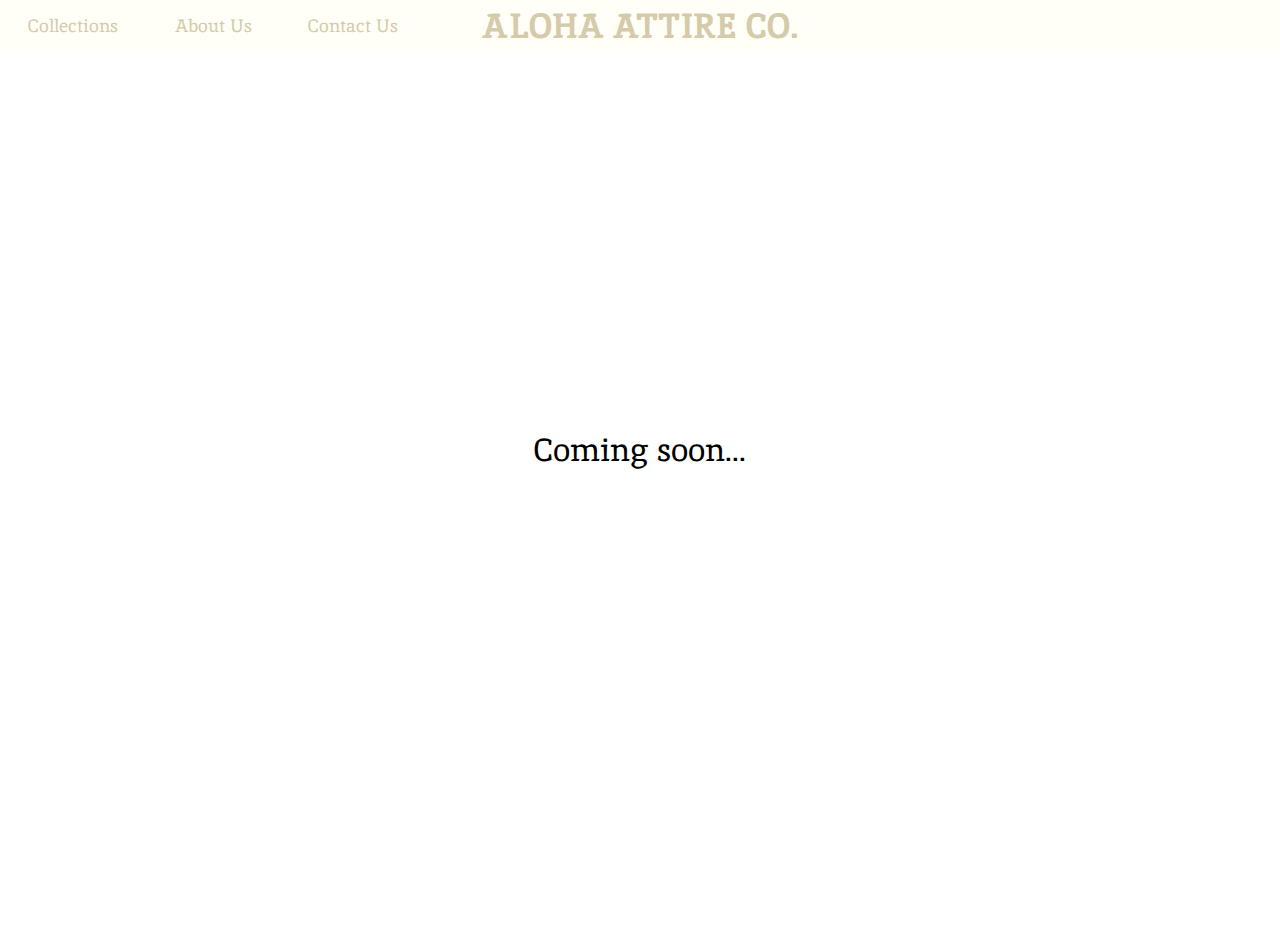
<file: Practicum Web design/itemPage.html>
<!DOCTYPE html>
<html lang="en">
<head>
    <meta charset="UTF-8">
    <meta http-equiv="X-UA-Compatible" content="IE=edge">
    <meta name="viewport" content="width=device-width, initial-scale=1.0">
    <link rel="stylesheet" href="Style.css">
    <link href="https://fonts.googleapis.com/css2?family=Inika&display=swap" rel="stylesheet">
    <link rel="stylesheet" href="https://maxst.icons8.com/vue-static/landings/line-awesome/line-awesome/1.3.0/css/line-awesome.min.css">    
    <title>Aloha Attire Co.</title>
</head>
<body>
    <div class="navbar-cont wrap">
        <div class="navbar-left-cont">
            <div class="navbar-links">Collections</div>
            <div class="navbar-links">About Us</div>
            <div class="navbar-links contact-button">Contact Us</div>
        </div>
        <div class="small-navbar-left-cont" id="SideMenuButtonCont" onclick="OpenSideMenu()"><i class="las la-bars navbar-icon"></i></div>
        <div class="navbar-center-cont" onclick="OpenHomeScreen()">
            <div class="navbar-center-logo">ALOHA ATTIRE CO.</div>
        </div>
        <div class="navbar-right-cont">
            <div><i class="las la-search navbar-icon"></i></div>
            <div><i class="las la-shopping-cart navbar-icon"></i></div>
            <div class="la-heart-cont"><i class="lar la-heart navbar-icon"></i></div>
        </div>
    </div>

    <div class="coming-soon">Coming soon...</div>

    <div class="footer-con">
        <div class="footer">
            <div class="footer-icon"><i class="lab la-facebook-f"></i></div>
            <div class="footer-icon"><i class="lab la-instagram"></i></div>
            <div class="footer-icon"><i class="lab la-twitter"></i></div>
        </div>
    </div>

    <script>
        function OpenHomeScreen(){
            window.location.href = "index.html";
        }
    </script>
</body>
</html>
</file>
<file: Practicum Web design/Style.css>
* {
    box-sizing: border-box;
    margin: 0;
    padding: 0;
   }

.hr{
    height: 1px; 
    background-color: rgb(90, 16, 141);
}

.wrap { 
    -webkit-flex-wrap: wrap;
    flex-wrap: wrap;
  }  

/*NAVBAR - START*/
.navbar-cont{
    display: flex;
    position: sticky;
    height: 50px;
    width: 100%;
    top: 0;
    align-items: center;
    background-color: rgb(255, 255, 247);
    color: rgb(213,202,170);
    font-family: 'Inika', sans-serif;
}

.navbar-left-cont{
    display: flex;
    width: 33.3%;
    height: auto;
    align-items: center;
    justify-content: space-around;
}

.small-navbar-left-cont{
    display: none;
    width: 10%;
    justify-content: center;
    align-items: center;
    transition: all 0.5s ease;
}

.navbar-center-cont{
    display: flex;
    width: 33.3%;
}

.navbar-center-logo{
    margin: auto;
    font-size: 2.2rem;
    font-weight: bold;
    cursor: pointer;
}

.navbar-right-cont{
    display: flex;
    width: 33.3%;
    justify-content: space-evenly;
    align-items: center;
}

.navbar-links{
    cursor: pointer;
    font-size: 18px;
}

.navbar-icon{
    font-size: 28px;
    cursor: pointer;
}

@media only screen and (max-width: 1200px) {
    .navbar-left-cont{
        display: none;
    }

    .small-navbar-left-cont{
        display: flex;
    }

    .navbar-center-cont{
        width: 45%;
    }

    .navbar-right-cont{
        width: 45%;
    }

    .la-heart-cont{
        display: none;
    }
  }

  @media only screen and (max-width: 1200px) {
    .navbar-left-cont{
        display: none;
    }

    .small-navbar-left-cont{
        display: flex;
    }

    .navbar-center-cont{
        width: 45%;
    }

    .navbar-right-cont{
        width: 45%;
    }

    .la-heart-cont{
        display: none;
    }
  }

  @media only screen and (max-width: 702px) {
    .navbar-center-logo{
        font-size: 1.6rem;
    }    
  }

  @media only screen and (max-width: 510px) {
    .navbar-center-logo{
        font-size: 1rem;
    }

    .navbar-icon{
        font-size: 20px;
    }
}

@media only screen and (max-width: 360px) {
    .navbar-center-logo{
        font-size: 0.8rem;
    }
}
/*NAVBAR - END*/

/*HERO SECTION - START*/

.new-stock-label{
    display: flex;
    width: 99%;
    height: 150px;
    justify-content: center;
    align-items: center;
    margin: auto;
    font-size: 3rem;
    background-color: rgb(255, 255, 253);
    color: rgb(213,202,170);
    font-family: 'Inika', sans-serif;
}
  

.hero-section-cont{
    display: flex;
    flex-direction: row;
    justify-content: center;
    width: auto;
    height: auto;
    max-width: 99%;
    margin: auto;
}

.hero-section{
    display: flex;
    justify-content: center;
    width: 25%;
}
  
.hero-section-banner{
   display: flex;
   align-items: center;
   justify-content: center;
   min-width: 25%;
   margin: 1%; 
}

.hero-section img{
    display: flex;
    height: auto;
    max-height: 800px;
    width: 100%;
    margin-left: auto;
    margin-right: auto;
    margin-top: 2%;
    margin-bottom: 2%;
}

@media only screen and (max-width: 1250px) {
    .hero-section{
      width: 45%; 
    }
  }


@media only screen and (max-width: 600px) {
    .hero-section{
      width: 60%; 
    }
  }

@media only screen and (max-width: 600px) {
    .new-stock-label{
      font-size: 2rem; 
      height: 100px;
    }
  }

  @media only screen and (max-width: 360px) {
    .new-stock-label{
        font-size: 1.5rem;
    }
}
/*HERO SECTION - END*/

/*CARDS SECTION - START*/

.content-label{
    display: flex;
    flex-wrap: wrap;
    justify-content: center;
    margin: auto;
    width: 99%;
    height: 150px;
    align-items: center;
}

.content-label p{
    font-size: 3rem;
    color: rgb(213,202,170);
    font-family: 'Inika', sans-serif;
}

.content-cont{
    display: flex;
    width: auto;
    height: auto;
    flex-direction: row;
    justify-content: center;
    max-width: 80%;
    margin: auto;
}

.card-outside-cont{
    display: flex;
    flex-direction: column;
    justify-content: center;
    margin: 1%;
}

.card-cont{
    display: flex;
    flex-wrap: wrap;
    flex-direction: column;
    align-items: center;
    justify-content: center;
    margin-bottom: 2%;
    min-width: 26%;
    margin: 1%;
    border-radius: 10px;
    border-style: solid;
    border-color: rgb(90, 16, 141);
    transition: all 0.5s ease;
}

.card-cont img{
    display: flex;
    height: auto;
    max-height: 480px;
    width: 100%;
    min-width: 100%;
    margin-left: auto;
    margin-right: auto;
    margin-bottom: 2%;
    border-top-left-radius: 7px;
    border-top-right-radius: 7px;
}

.card-title{
    display: flex;
    width: 100%;
    justify-content: left;
    font-family: 'Inika', sans-serif;
    font-size: 1rem;
    font-weight: 500;
    padding-left: 10px;
    /*color: rgb(213,202,170);*/
    color: black;
}

.card-price{
    display: flex;
    width: 100%;
    font-family: 'Inika', sans-serif;
    font-size: 1rem;
    font-weight: 500;
    justify-content: left;
    margin-top: 1%;
    margin-bottom: 2%;
    padding-left: 10px;
    color: rgb(90, 16, 141);
}

.card-color{
    display: flex;
    flex-direction: row;
    width: 100%;
    padding-left: 10px;
    padding-bottom: 5px;
}

.card-color-left{
    display: flex;
    flex-direction: row;
    width: 50%;
    align-items: center;
}

.color-option{
    width: 15px;
    height: 15px;
    margin-right: 10px;
    border-radius: 50%;
    cursor: pointer;
    border: 0.5px solid gray;
}

.favorite-icon{
    display: flex;
    width: 50%;
    padding-right: 10px;
    font-size: 22px;
    justify-content: right;
    align-items: right;
}

@media only screen and (max-width: 600px) {
    .content-label p{
        font-size: 2rem;
    }
  }

  @media only screen and (max-width: 360px) {
    .content-label p{
        font-size: 1.5rem;
    }
}

/*CARDS SECTION - END*/

/*FOOTER - START*/

.footer-con{
    display: flex;
    flex-direction: row;
    width: 100%;
    height: 100px;
    justify-content: space-around;
    align-items: center;
}

.footer{
    display: flex;
    width: 10%;
    align-items: center;
    justify-content: space-evenly;
}

.footer-icon{
    font-size: 26px;
    color: rgb(213,202,170);
}
/*FOOTER - END*/

/*CONTACT US - START*/

.contact-us-cont{
    display: none;
    position: fixed;
    top: 50%;
    left: 50%;
    transform: translate(-50%, -50%);
    width: auto;
    height: 465px;
    border: 1px solid #ccc;
    box-shadow: 0 2px 4px rgba(0, 0, 0, 0.1);
}
/*CONTACT US - END*/

/*SIDE MENU - START*/

.side-menu-cont{
    display: none;
    flex-direction: column;
    position: fixed;
    top: 50px;
    left: 0px;
    width: 20%;
    height: 400px;
    background-color: white;
    border: 1px solid #ccc;
    box-shadow: 0 2px 4px rgba(0, 0, 0, 0.1);
    z-index: 100;
    font-family: 'Inika', sans-serif;
}

.side-menu-first-row{
    display: flex;
    width: 100%;
    justify-content: flex-end;
    align-items: center;
    padding: 10px;
}

.side-menu-first-row i{
    font-size: 1.75rem;
    color: rgb(213,202,170);
}

.side-menu-links-cont{
    display: flex;
    flex-direction: column;
    font-size: 1.25rem;
    color: rgb(213,202,170);
}

.side-menu-links{
    padding: 13px;
}


/*SIDE MENU - END*/

.coming-soon{
    display: flex;
    justify-content: center;
    align-items: center;
    width: auto;
    height: 800px;
    font-family: 'Inika', sans-serif;
    font-size: 2rem;
}
</file>
